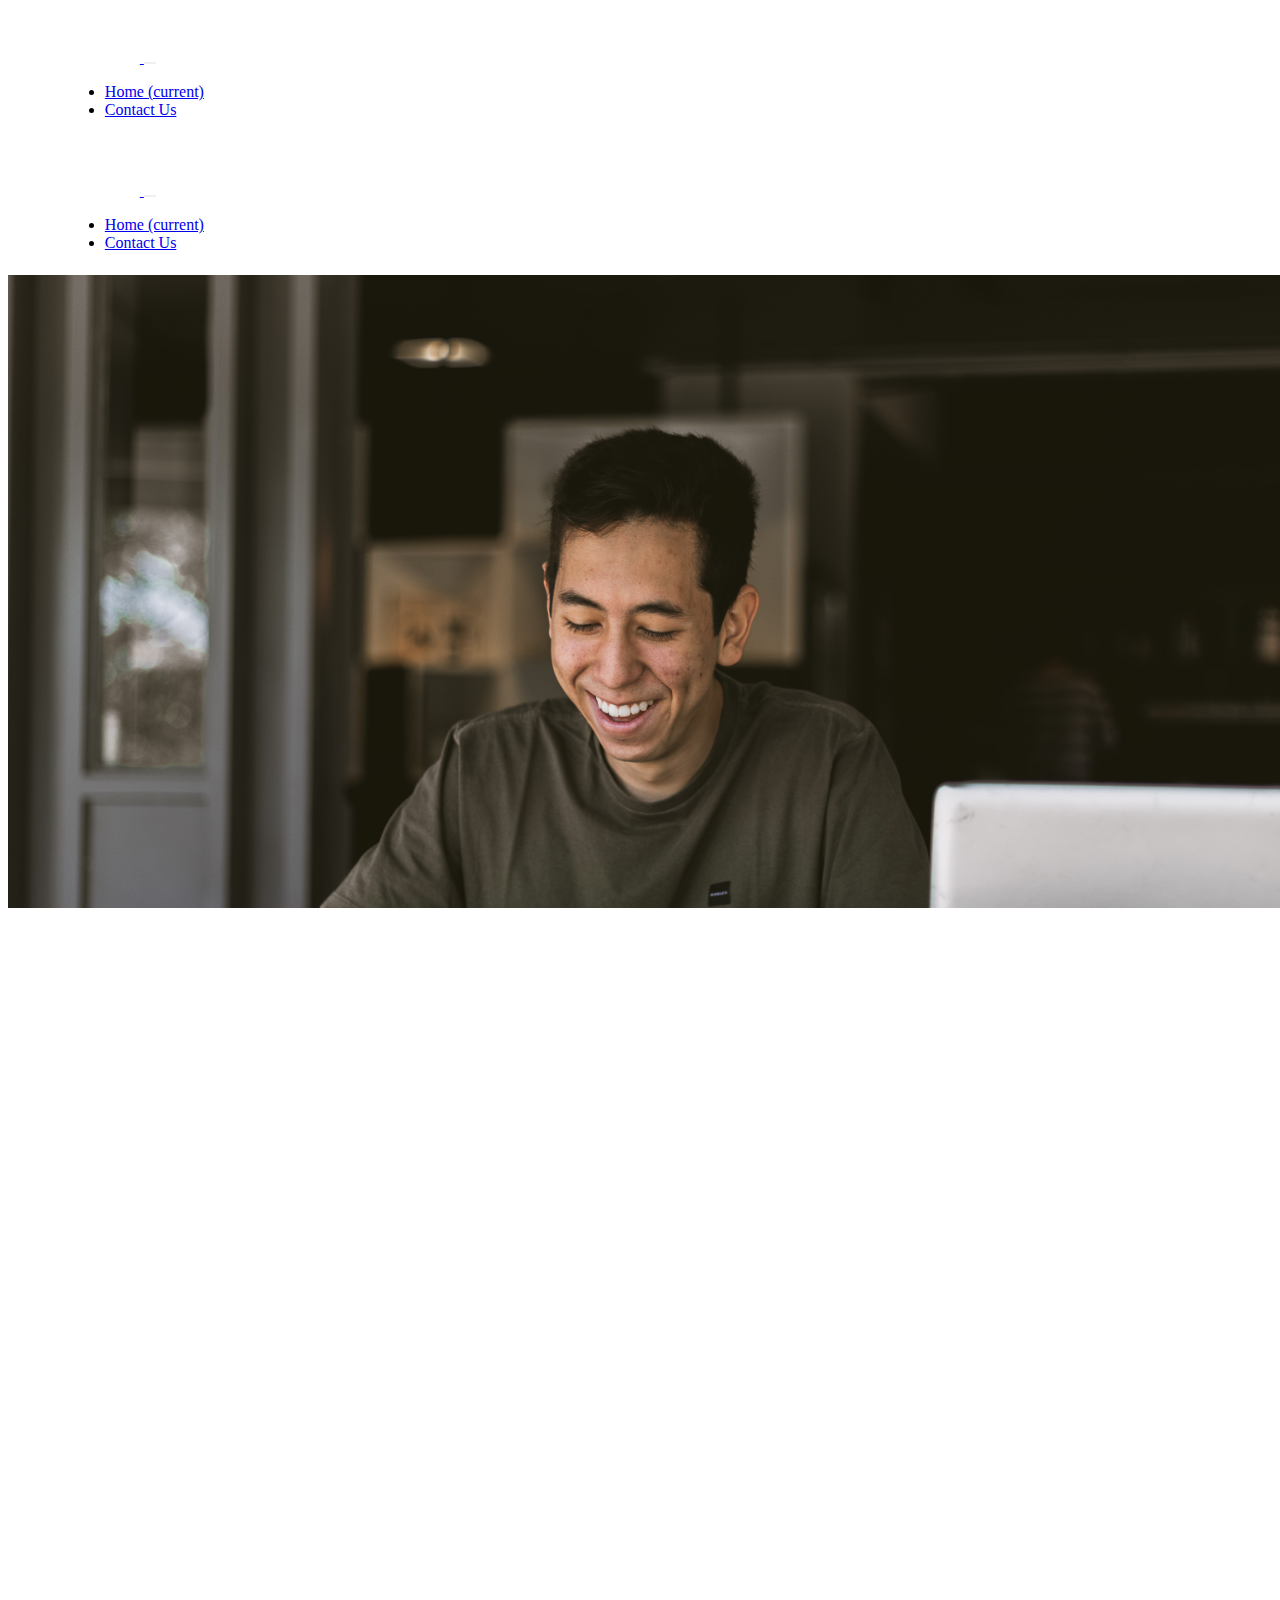
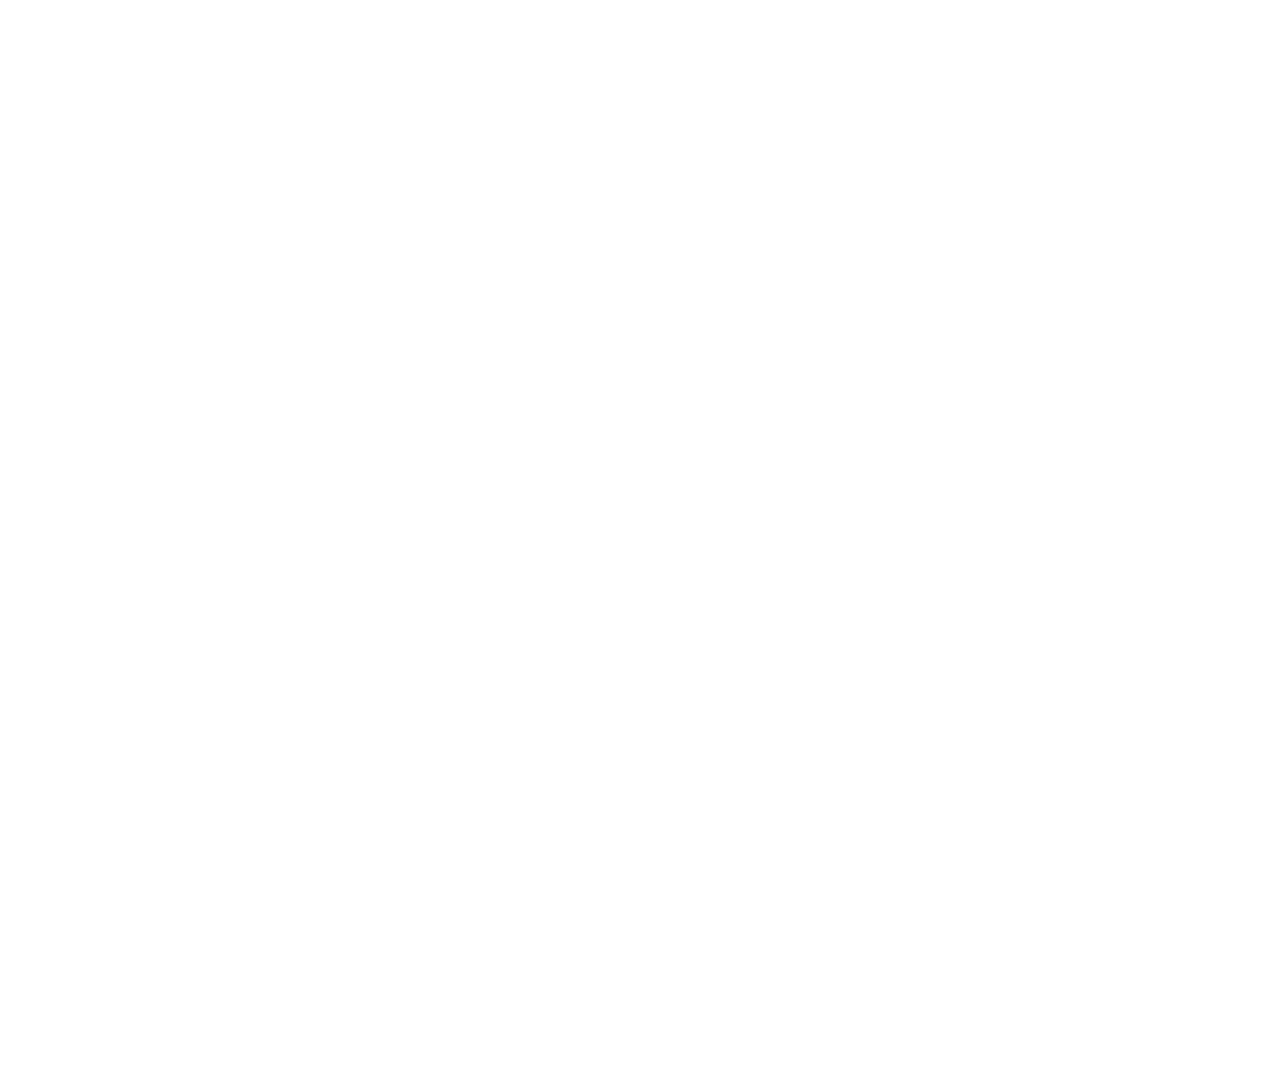
<file: contact.html>
<!doctype html>
<html lang="en">
  <head>
    <!-- Required meta tags -->
    <meta charset="utf-8">
    <meta name="viewport" content="width=device-width, initial-scale=1, shrink-to-fit=no">

    <!-- Bootstrap CSS -->
    <link rel="stylesheet" href="https://cdn.jsdelivr.net/npm/bootstrap@4.5.3/dist/css/bootstrap.min.css" integrity="sha384-TX8t27EcRE3e/ihU7zmQxVncDAy5uIKz4rEkgIXeMed4M0jlfIDPvg6uqKI2xXr2" crossorigin="anonymous">
    <link rel="stylesheet" href="css/styles.css" type="text/css">

    <title>Puerto Rico Church of Christ</title>
  </head>
  <body>

    <div class="row no-gutters">
      <nav class="navbar fixed-top navbar-expand-md navbar-dark bg-primary d-lg-none">
      <a class="navbar-brand" href="index.html">
        <img src="img/logo.png" width="75" alt="" loading="lazy">
      </a>
      <button class="navbar-toggler" type="button" data-toggle="collapse" data-target="#navbarNav" aria-controls="navbarNav" aria-expanded="false" aria-label="Toggle navigation">
        <span class="navbar-toggler-icon"></span>
      </button>
      <div class="collapse navbar-collapse" id="navbarNav">
        <ul class="navbar-nav ml-auto flex-lg-column">
          <li class="nav-item active">
            <a class="nav-link" href="index.html">Home <span class="sr-only">(current)</span></a>
          </li>
          <li class="nav-item">
            <a class="nav-link" href="contact.html">Contact Us</a>
          </li>
        </ul>
      </div>
    </nav>
      <div class="col-lg-1 d-sm-none d-lg-block">
        <nav class="navbar navbar-expand-lg navbar-dark bg-primary flex-column-lg d-lg-block h-100">
          <a class="navbar-brand" href="index.html">
            <img src="img/logo.png" width="75" alt="" loading="lazy">
          </a>
          <button class="navbar-toggler" type="button" data-toggle="collapse" data-target="#navbarNav" aria-controls="navbarNav" aria-expanded="false" aria-label="Toggle navigation">
            <span class="navbar-toggler-icon"></span>
          </button>
          <div class="collapse navbar-collapse" id="navbarNav">
            <ul class="navbar-nav ml-auto flex-lg-column">
              <li class="nav-item active">
                <a class="nav-link" href="index.html">Home <span class="sr-only">(current)</span></a>
              </li>
              <li class="nav-item">
                <a class="nav-link" href="contact.html">Contact Us</a>
              </li>
            </ul>
          </div>
      </nav>
      </div>
      <div class="col-lg">
        <div class="container-fluid">
          <div class="row">
            <div class="col- col-md-6 order-md-2 order-lg-3" id="contact-img-col">
              <img class="img-fluid" src="img/contact.jpg" alt="">
            </div>

            <div class="col-12 order-md-1" id="breadcrumb-col">
              <nav aria-label="breadcrumb">
                <ol class="breadcrumb">
                  <li class="breadcrumb-item"><a href="index.html">Home</a></li>
                  <li class="breadcrumb-item active" aria-current="page">Contact Us</li>
                </ol>
              </nav>
            </div>

            <div class="col order-md-3 order-lg-2">
              <div class="row">
                <div class="col-12">
                  <h1>Contact Us</h1>
                </div>
                <div class="col-12">
                  <form>
                    <div class="form-row">
                      <div class="form-group col">
                        <label for="fname">First Name</label>
                        <input type="text" class="form-control" placeholder="">
                      </div>
                      <div class="form-group col">
                        <label for="lname">Last Name</label>
                        <input type="text" class="form-control" placeholder="">
                      </div>
                    </div>
                    <div class="form-group">
                      <label for="email">Email</label>
                      <input type="text" class="form-control" placeholder="">
                    </div>
                    <label for="phone">Phone Number</label>
                    <div class="form-row">
                      <div class="form-group col">
                        <input type="text" class="form-control" placeholder="">
                        <label for="area-code">(###)</label>
                      </div>
                      <div class="form-group col">
                        <input type="text" class="form-control" placeholder="">
                        <label for="phone2">###</label>
                      </div>
                      <div class="form-group col">
                        <input type="text" class="form-control" placeholder="">
                        <label for="phone3">####</label>
                      </div>
                    </div>
                    <div class="form-group">
                      <label for="contact-method">Preferred Contact Method</label>
                      <div class="form-check">
                        <input class="form-check-input" type="radio" name="exampleRadios" id="exampleRadios1" value="option1" checked>
                        <label class="form-check-label" for="exampleRadios1">
                          Phone
                        </label>
                      </div>
                      <div class="form-check">
                        <input class="form-check-input" type="radio" name="exampleRadios" id="exampleRadios2" value="option2">
                        <label class="form-check-label" for="exampleRadios2">
                          Email
                        </label>
                      </div>
                      <div class="form-check">
                        <input class="form-check-input" type="radio" name="exampleRadios" id="exampleRadios3" value="option3">
                        <label class="form-check-label" for="exampleRadios3">
                          No preferene
                        </label>
                      </div>
                    </div>
                    <div class="form-group">
                      <label for="exampleFormControlTextarea1">Message</label>
                      <textarea class="form-control" id="exampleFormControlTextarea1" rows="3"></textarea>
                    </div>
                  </form>
                  <div class="d-flex justify-content-end">
                    <button id="submit-btn" type="submit" class="btn btn-outline-light btn-lg justify-content">SEND</button>
                  </div>
                </div>
              </div>
            </div>

            <div class="col-12 order-md-4">
              <footer>
                <div class="row">

                  <div class="col-lg-6 order-lg-first" id="contact-info-footer">
                    <div class="row">
                      <div class="col-md-6">
                        <img id="footer-logo" src="img/logo.png" alt="">
                      </div>
                      <div class="col-md-6">
                        <button type="button" class="btn btn-outline-light btn-lg">CONTACT US</button>
                        <br><br>
                        <p>
                          Email: <br>
                          <a href="mailto:icpr1990@gmail.com">icpr1990@gmai.com</a>
                          <br><br>
                          Phone: <br>
                          (787) 555-5555
                        </p>
                      </div>
                    </div>
                  </div>

                  <div class="col-lg-6 order-first" id="find-us">
                    <div class="row">
                      <div class="col-md-1 col-lg-2"></div>
                      <div class="col col-md-5 col-lg-10">
                        <h1>Find Us</h1>
                      </div>
                      <div class="col col-md-5 col-lg-8 order-lg-2">
                        <img class="social-media-logo" src="img/fb-logo.png" alt="">
                        <img class="social-media-logo" src="img/instagram-logo.svg" alt="">
                        <img id="yt-logo" src="img/yt-logo.png" alt="">
                      </div>
                      <div class="col-md-1 col-lg-2 order-lg-3"></div>
                      <div class="col-lg-2 order-lg-1"></div>
                    </div>
                  </div>
                </div>

                <div class="row" id="copyright">
                  <div class="col-12">
                    <p>&copy; Copyright 2020 - Iglesiad de Cristo de Puerto Rico - All rights reserved.</p>
                  </div>
                </div>
              </footer>
            </div>
          </div>
        </div>
      </div>
    </div>


    <!-- Optional JavaScript; choose one of the two! -->

    <!-- Option 1: jQuery and Bootstrap Bundle (includes Popper) -->
    <script src="https://code.jquery.com/jquery-3.5.1.slim.min.js" integrity="sha384-DfXdz2htPH0lsSSs5nCTpuj/zy4C+OGpamoFVy38MVBnE+IbbVYUew+OrCXaRkfj" crossorigin="anonymous"></script>
    <script src="https://cdn.jsdelivr.net/npm/bootstrap@4.5.3/dist/js/bootstrap.bundle.min.js" integrity="sha384-ho+j7jyWK8fNQe+A12Hb8AhRq26LrZ/JpcUGGOn+Y7RsweNrtN/tE3MoK7ZeZDyx" crossorigin="anonymous"></script>

    <!-- Option 2: jQuery, Popper.js, and Bootstrap JS
    <script src="https://code.jquery.com/jquery-3.5.1.slim.min.js" integrity="sha384-DfXdz2htPH0lsSSs5nCTpuj/zy4C+OGpamoFVy38MVBnE+IbbVYUew+OrCXaRkfj" crossorigin="anonymous"></script>
    <script src="https://cdn.jsdelivr.net/npm/popper.js@1.16.1/dist/umd/popper.min.js" integrity="sha384-9/reFTGAW83EW2RDu2S0VKaIzap3H66lZH81PoYlFhbGU+6BZp6G7niu735Sk7lN" crossorigin="anonymous"></script>
    <script src="https://cdn.jsdelivr.net/npm/bootstrap@4.5.3/dist/js/bootstrap.min.js" integrity="sha384-w1Q4orYjBQndcko6MimVbzY0tgp4pWB4lZ7lr30WKz0vr/aWKhXdBNmNb5D92v7s" crossorigin="anonymous"></script>
    -->
  </body>
</html>
</file>
<file: css/styles.css>
@import url('https://fonts.googleapis.com/css2?family=Poppins&display=swap');

@media (min-width: 768px) and (max-width: 991px) {
  body {
    padding-top: 8.5%;
  }
}

@media (max-width: 991px) {

}

body, html {
  width: 100%;
  height: 100%;
  overflow-x: hidden;
  box-sizing: border-box;
}

button, figcaption, form, p {
  font-family: 'Poppins', sans-serif;
}

figcaption, p {
  font-size: 1.25em;
}

h1 {
  margin-bottom: 2rem;
}

p {
  margin-bottom: 0;
  line-height: 1.75em;
}

video {
  max-width: 100%;
  height: auto;
  filter:opacity(80%);
}

.breadcrumb {
  width: 100%;
  margin: 0;
}

.btn-lg {
  padding: 1.5rem 3.5rem;
  border-radius: 3.5rem;
  border: 3px solid;
}

.btn-lg:hover {
  background-color: #f8f9fa;
  color: #000;
}

.carousel-item img {
  height: 500px;
  object-fit: cover;
}

.img-fluid {
  max-width: 100%;
  height: auto;
}

.ministry-img {
    width: 150px;
    height: auto;
    margin-bottom: 1.25rem;
}

.navbar {
  padding: 0.5% 4.44%;
}

.navbar-toggler {
  border: 0;
}

.social-media-logo {
  min-width: 35px;
  max-width: 10%;
  height: auto;
}

#bible-study {
  background-image: url('../img/bible-study.jpg');
  background-repeat: no-repeat;
  background-size: cover;
  color: #fff;
}

#bible-study, #tune-in {
  padding: 1.5rem 2.875rem;
}

#bible-study p {
  margin-bottom: 3.5rem;
}

#breadcrumb-col, #contact-img-col {
  padding: 0;
}

#contact-info-footer {
  background-color: #002245;
  color: #fff;
  text-align: center;
  padding: 3rem 0;
}

#copyright {
  text-align: center;
  background-color: #010d1a;
  color: #fff;
  padding: 1.5rem 0;
}

#copyright p {
  font-size: 1em;
}

#fb-live {
  width: 100px;
  height: auto;
  margin-right: 1rem;
}

#find-us {
  background-color: #002245;
  color: #fff;
  padding: 3rem 0;
}

#find-us img {
  margin-right: 9.65%;
}

#footer-logo {
  width: 200px;
  height: auto;
  margin-bottom: 2rem;
}

#friendships {
  text-align: center;
}

#friendships h1, #ministries h1 {
  margin: 3.5rem 0 2rem;
}

#intro {
  text-align: center;
  margin: 3.125rem 0;
}

#ministries {
  background-color: #0456AF;
  color: #fff;
  text-align: center;
}

#ministries figure {
  margin-bottom: 3.5rem;
}

#submit-btn {
  color: #002245;
  border-color: #002245;
  margin: 1rem 0 3rem;
}

#submit-btn:hover {
  color: #fff;
  background-color: #002245;
}

#tune-bible {
  text-align: center;
  margin-bottom: 2rem;
}


#tune-in {
  background-color: #4DA3FE;
  color: #fff;
}

#tune-in p {
  margin-bottom: 3.5rem;
}

/* #welcome {
  position: absolute;
  text-align: center;
  top: 50%;
  left: 50%;
  transform: translate(-50%, -50%);
  color: #fff;
  font-size: 4em;
} */

#youtube {
  height: 34.94px;
  width: auto;
}

img#yt-logo {
  min-width: 49.59px;
  max-width: 14.16%;
  height: auto;
  margin: 0;
}
</file>
